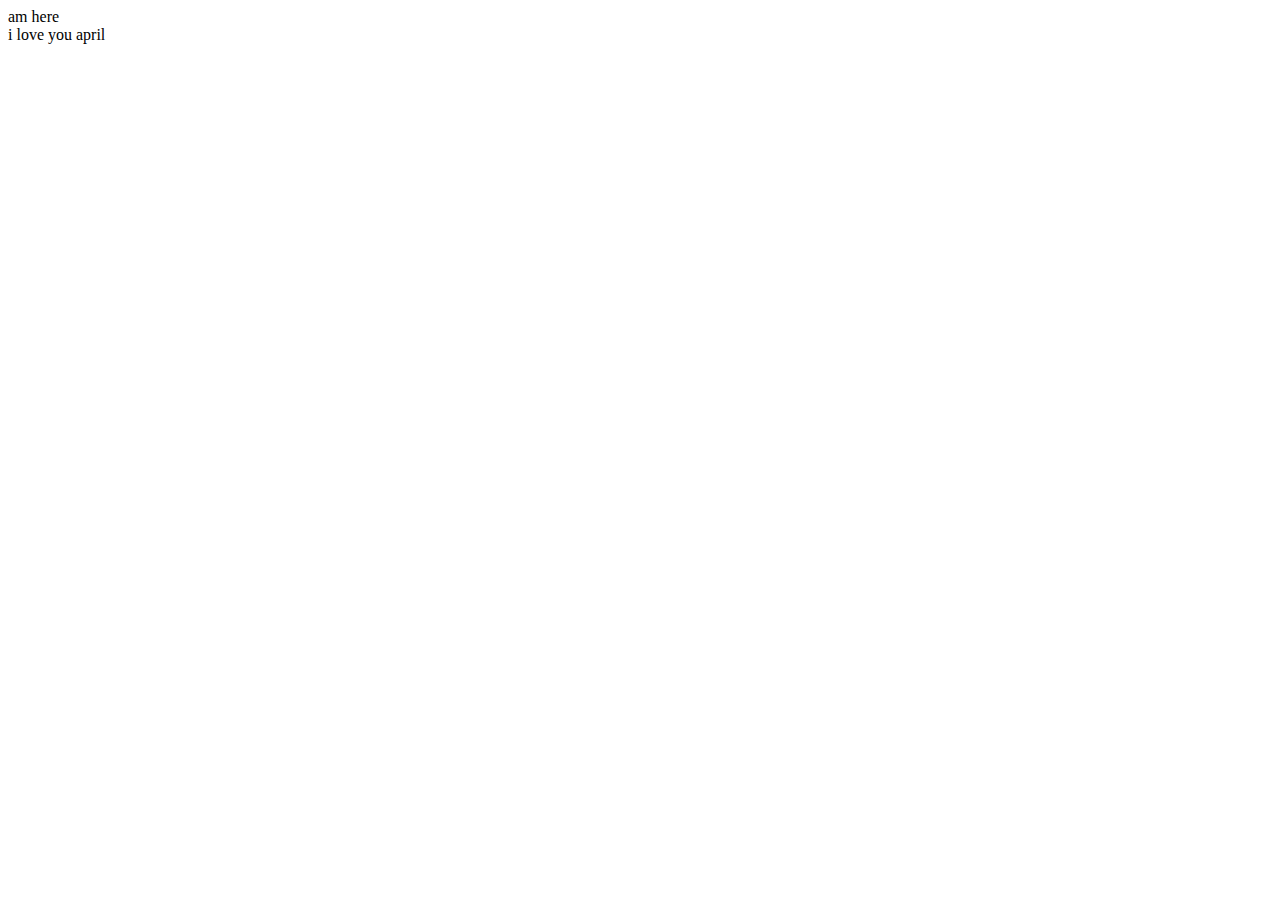
<file: myCodes/100 jsProjects/digitalClock/index.html>
<!DOCTYPE html>
<html lang="en">
<head>
    <meta charset="UTF-8">
    <meta name="viewport" content="width=device-width, initial-scale=1.0">
    <title>Document</title>
</head>
<body>
    am here <br>
    i love you april
    <div class="clock">

    </div>
</body>
</html>
</file>
